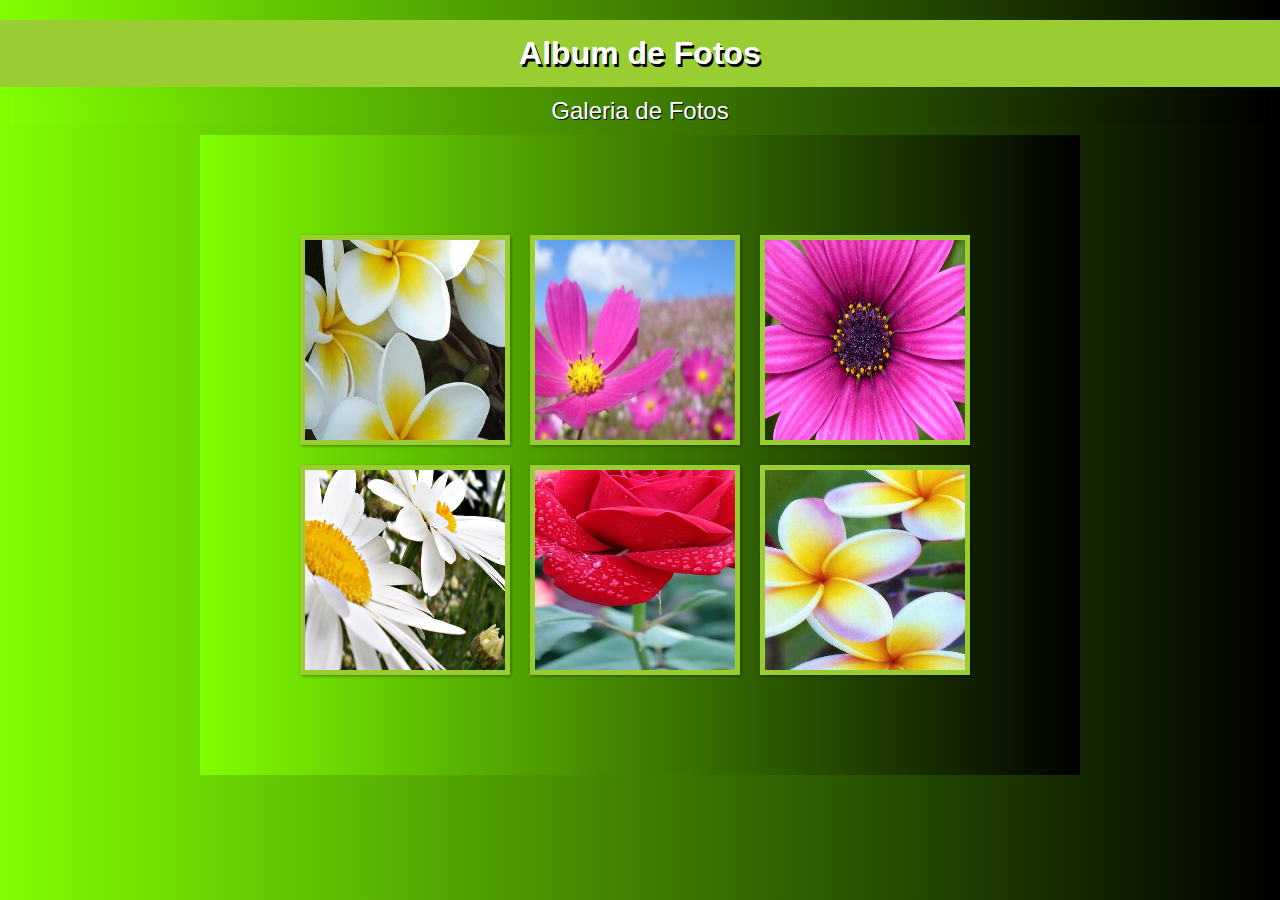
<file: album.html>
<!DOCTYPE html>
<html lang="pt-br">
<head>
    <meta charset="UTF-8">
    <meta http-equiv="X-UA-Compatible" content="IE=edge">
    <meta name="viewport" content="width=device-width, initial-scale=1.0">
    <title>Album de Fotos</title>
    <link rel="stylesheet" href="./src/css/album.css">
    <link rel="shortcut icon" href="favicon.ico" type="image/x-icon">
</head>
<body>
    <h1> Album de Fotos</h1>
    <h2><p>  Galeria de Fotos</p></h2>

    <ul id="album">
        <li id="foto1"><span>Foto 1</span></li>
        <li id="foto2"><span>Foto 2</span></li>
        <li id="foto3"><span>Foto 3</span></li>
        <li id="foto4"><span>Foto 4</span></li>
        <li id="foto5"><span>Foto 5</span></li>
        <li id="foto6"><span>Foto 6</span></li>
        
    </ul>
    
</body>
</html>
</file>
<file: src/css/album.css>
*
{
    padding:0;
    margin:0;
    background-image: linear-gradient(to right, chartreuse,black);
}
h1{
    color:white;
    font-family: 'Gill Sans', 'Gill Sans MT', Calibri, 'Trebuchet MS', sans-serif;
    background: yellowgreen;
    text-align: center;
    margin-top: 20px;
    padding: 15px;
    text-shadow: 2px 3px black;

}
h2{
    color:white;
    font-family: 'Gill Sans', 'Gill Sans MT', Calibri, 'Trebuchet MS', sans-serif;
    font-weight: lighter;
    text-align: center;
    text-shadow:1px 1px 1px #000000;
    padding: 10px;

}
ul#album {
    width: 700px;
    margin:0 auto;
    padding: 90px;
    overflow: hidden;
    list-style: none;
}
ul#album li:hover{
    transform: scale(1.5);
}
ul#album li{
    float:left;
    width: 200px;
    height: 200px;
    margin: 10px;
    border: 5px solid yellowgreen;
    background-color: greenyellow ;
    box-shadow: 1px 1px 3px rgba(0,0,0,.4);
    transition: all .2s ease-in ;
}
ul#album li#foto1{
    background: url("../images/1.jpg") no-repeat ;
    background-position: 50% 50%;
    background-size: 400px 400px;
    background-color: #ffffff;
}
ul#album li#foto1:hover {
    background-position: 0px 0px;
    background-size: 200px 200px;
}
ul#album li#foto2{
    background: url("../images/2.jpg") no-repeat;
    background-position: 50% 50%;
    background-size: 400px 400px;
    background-color: #ffffff;
}
ul#album li#foto2:hover{
    background-position: 0px 0px;
    background-size: 200px 200px;
}
ul#album li#foto3{
    background: url("../images/3.jpg") no-repeat;
    background-position: 50% 50%;
    background-size: 400px 400px;
    background-color: #ffffff;
}
ul#album li#foto3:hover{
    background-position: 0px 0px;
    background-size: 200px 200px;
}
ul#album li#foto4{
    background: url("../images/4.jpg") no-repeat;
    background-position: 50% 50%;
    background-size: 400px 400px;
    background-color: #ffffff;
}
ul#album li#foto4:hover{
    background-position: 0px 0px;
    background-size: 200px 200px;
}
ul#album li#foto5{
    background: url("../images/5.jpg") no-repeat;
    background-position: 50% 50%;
    background-size: 400px 400px;
    background-color: #ffffff;
}
ul#album li#foto5:hover{
    background-position: 0px 0px;
    background-size: 200px 200px;
}
ul#album li#foto6{
    background: url("../images/6.jpg") no-repeat;
    background-position: 50% 50%;
    background-size: 400px 400px;
    background-color: #ffffff;
}
ul#album li#foto6:hover{
    background-position: 0px 0px;
    background-size: 200px 200px;
}
ul#album li span{
    opacity: 0;
    color:white;
    text-shadow: 1px 1px 1px #000000;
    background-color: rgba(0,0,0,.3);
    font-size: 9pt;
    line-height: 370px;
    padding: 5px;
}
ul#album li:hover span{
    opacity: 1;
}
</file>
